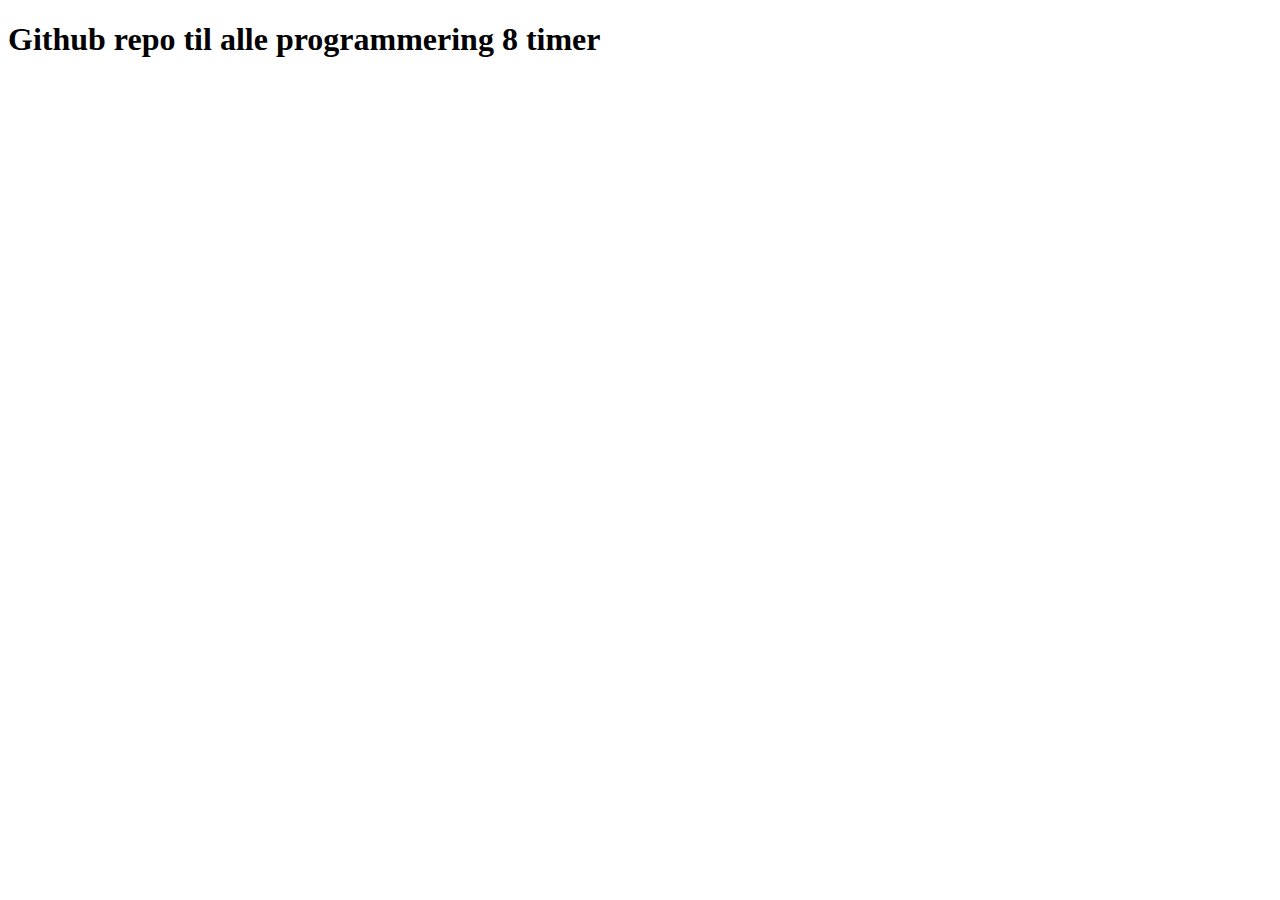
<file: index.html>
<!DOCTYPE html>
<html lang="en">
<head>
    <meta charset="UTF-8">
    <meta name="viewport" content="width=, initial-scale=1.0">
    <title>Document</title>
</head>
<body>
    <h1>Github repo til alle programmering 8 timer</h1>
</body>
</html>
</file>
